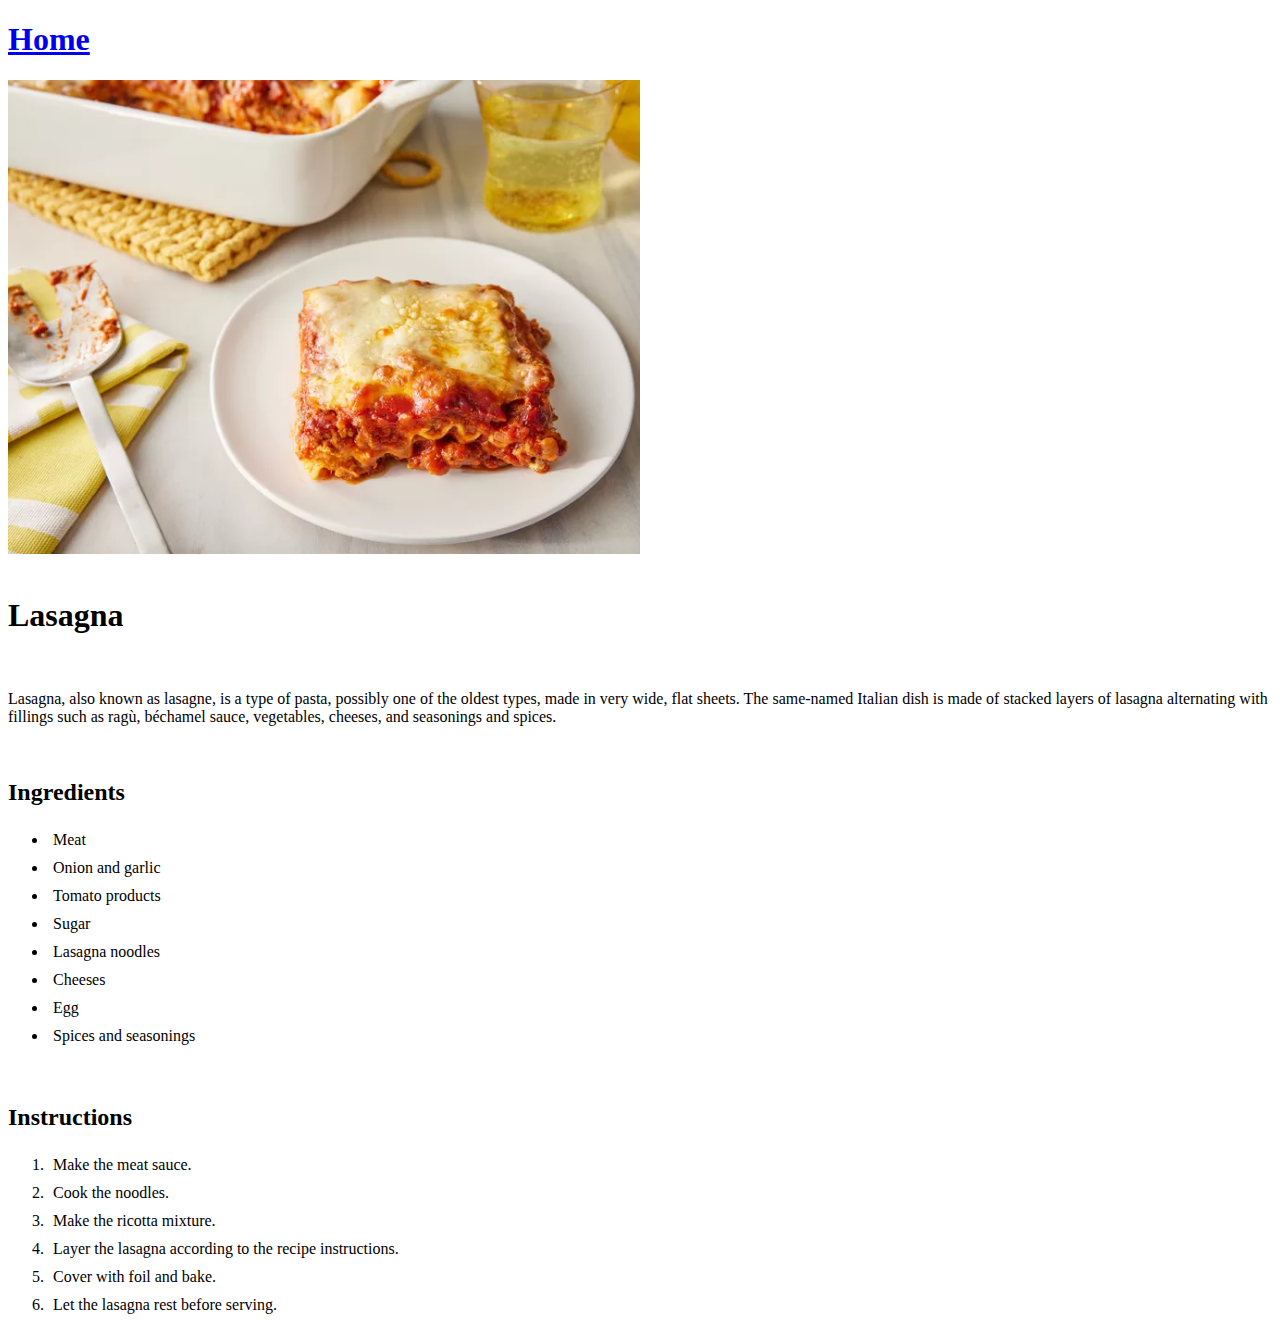
<file: recipes/lasagna.html>
<!DOCTYPE html>
<html lang="en">
  <head>
    <meta charset="UTF-8" />
    <meta name="viewport" content="width=device-width, initial-scale=1.0" />
    <title>Lasagna</title>
    <link rel="stylesheet" href="https://matcha.mizu.sh/matcha.css" />
    <link rel="stylesheet" href="../style.css">

  </head>
  <body>
    <nav>
      <h1>
      <a href="../index.html" >Home</a>
      </h1>
  </nav>
    <img src="../assets/Lasagna.webp" alt="Lasagna" />
<br>
<br>
    <h1>Lasagna</h1>
<br>
    <p>
      Lasagna, also known as lasagne, is a type of pasta, possibly one of the
      oldest types, made in very wide, flat sheets. The same-named Italian dish
      is made of stacked layers of lasagna alternating with fillings such as
      ragù, béchamel sauce, vegetables, cheeses, and seasonings and spices.
    </p>
    <br>
    
    <h2>Ingredients</h2>
    <ul>
      <li>Meat</li>
      <li>Onion and garlic</li>
      <li>Tomato products</li>
      <li>Sugar</li>
      <li>Lasagna noodles</li>
      <li>Cheeses</li>
      <li>Egg</li>
      <li>Spices and seasonings</li>
    </ul>
<br>

    <h2>Instructions</h2>
    <ol>
        <li>
        Make the meat sauce.
    </li>
        <li>
Cook the noodles.

        </li>
        <li>
Make the ricotta mixture.

        </li>
        <li>
Layer the lasagna according to the recipe instructions.

        </li>
        <li>
Cover with foil and bake.

        </li>
        <li>
Let the lasagna rest before serving.

        </li>
    </ol>



  </body>
</html>
</file>
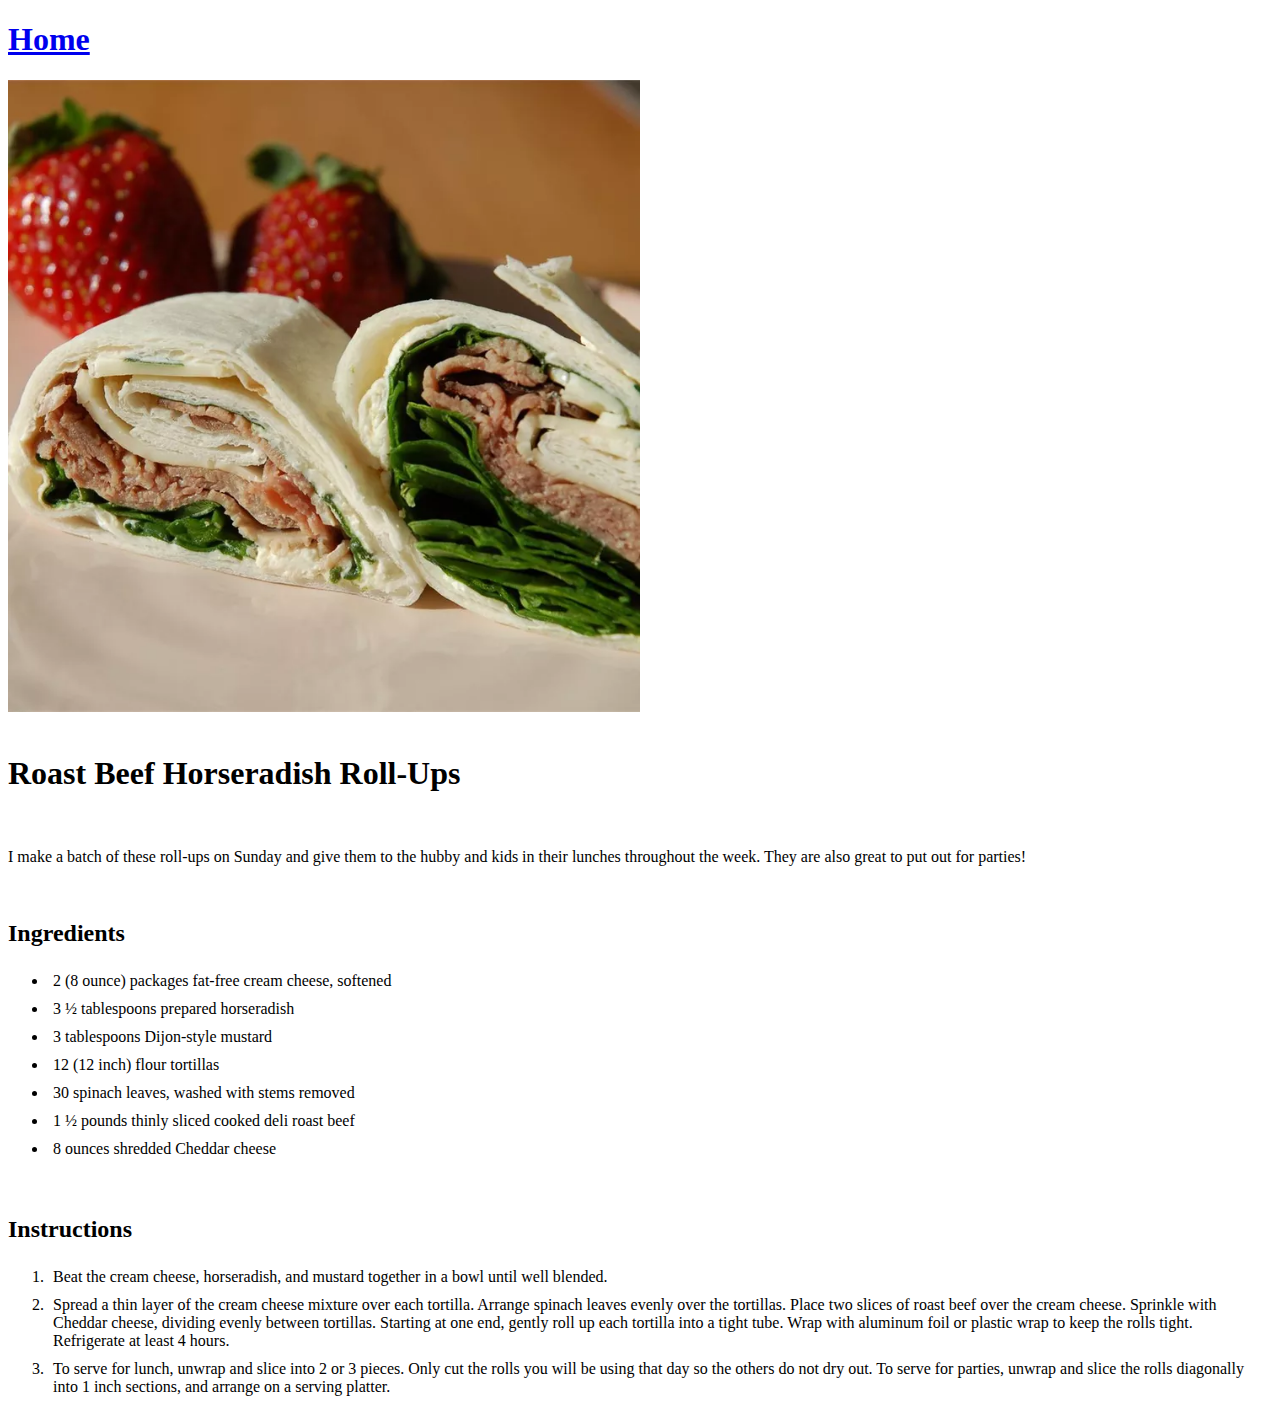
<file: recipes/rolls.html>
<!DOCTYPE html>
<html lang="en">
	<head>
		<meta charset="UTF-8" />
		<meta name="viewport" content="width=device-width, initial-scale=1.0" />
		<title>Roast Beef Horseradish Roll-Ups</title>
		<link rel="stylesheet" href="https://matcha.mizu.sh/matcha.css" />
        <link rel="stylesheet" href="../style.css">
    	</head>
	<body>
		<nav>
			<h1>
			<a href="../index.html" >Home</a>
			</h1>
		</nav>
		<img
			src="../assets/Roast Beef Roll-Ups.webp"
			alt="Roast Beef Horseradish Roll-Ups" 
 
            />
		<br />
		<br />
		<h1>Roast Beef Horseradish Roll-Ups</h1>
		<br />
		<p>
			I make a batch of these roll-ups on Sunday and give them to the hubby and
			kids in their lunches throughout the week. They are also great to put out
			for parties!
		</p>
		<br />

		<h2>Ingredients</h2>
		<ul >
			<li>2 (8 ounce) packages fat-free cream cheese, softened</li>
			<li>3 ½ tablespoons prepared horseradish</li>
			<li>3 tablespoons Dijon-style mustard</li>

			<li>12 (12 inch) flour tortillas</li>
			<li>30 spinach leaves, washed with stems removed</li>
			<li>1 ½ pounds thinly sliced cooked deli roast beef</li>
			<li>8 ounces shredded Cheddar cheese</li>
		</ul>
		<br />

		<h2>Instructions</h2>
		<ol >
			<li style="padding: 10px;">
				Beat the cream cheese, horseradish, and mustard together in a bowl until
				well blended.
			</li>
			<li style="padding: 10px;">
				Spread a thin layer of the cream cheese mixture over each tortilla.
				Arrange spinach leaves evenly over the tortillas. Place two slices of
				roast beef over the cream cheese. Sprinkle with Cheddar cheese, dividing
				evenly between tortillas. Starting at one end, gently roll up each
				tortilla into a tight tube. Wrap with aluminum foil or plastic wrap to
				keep the rolls tight. Refrigerate at least 4 hours.
			</li>
			<li style="padding: 10px;">
				To serve for lunch, unwrap and slice into 2 or 3 pieces. Only cut the
				rolls you will be using that day so the others do not dry out. To serve
				for parties, unwrap and slice the rolls diagonally into 1 inch sections,
				and arrange on a serving platter.
			</li>
		</ol>
	</body>

</html>
</file>
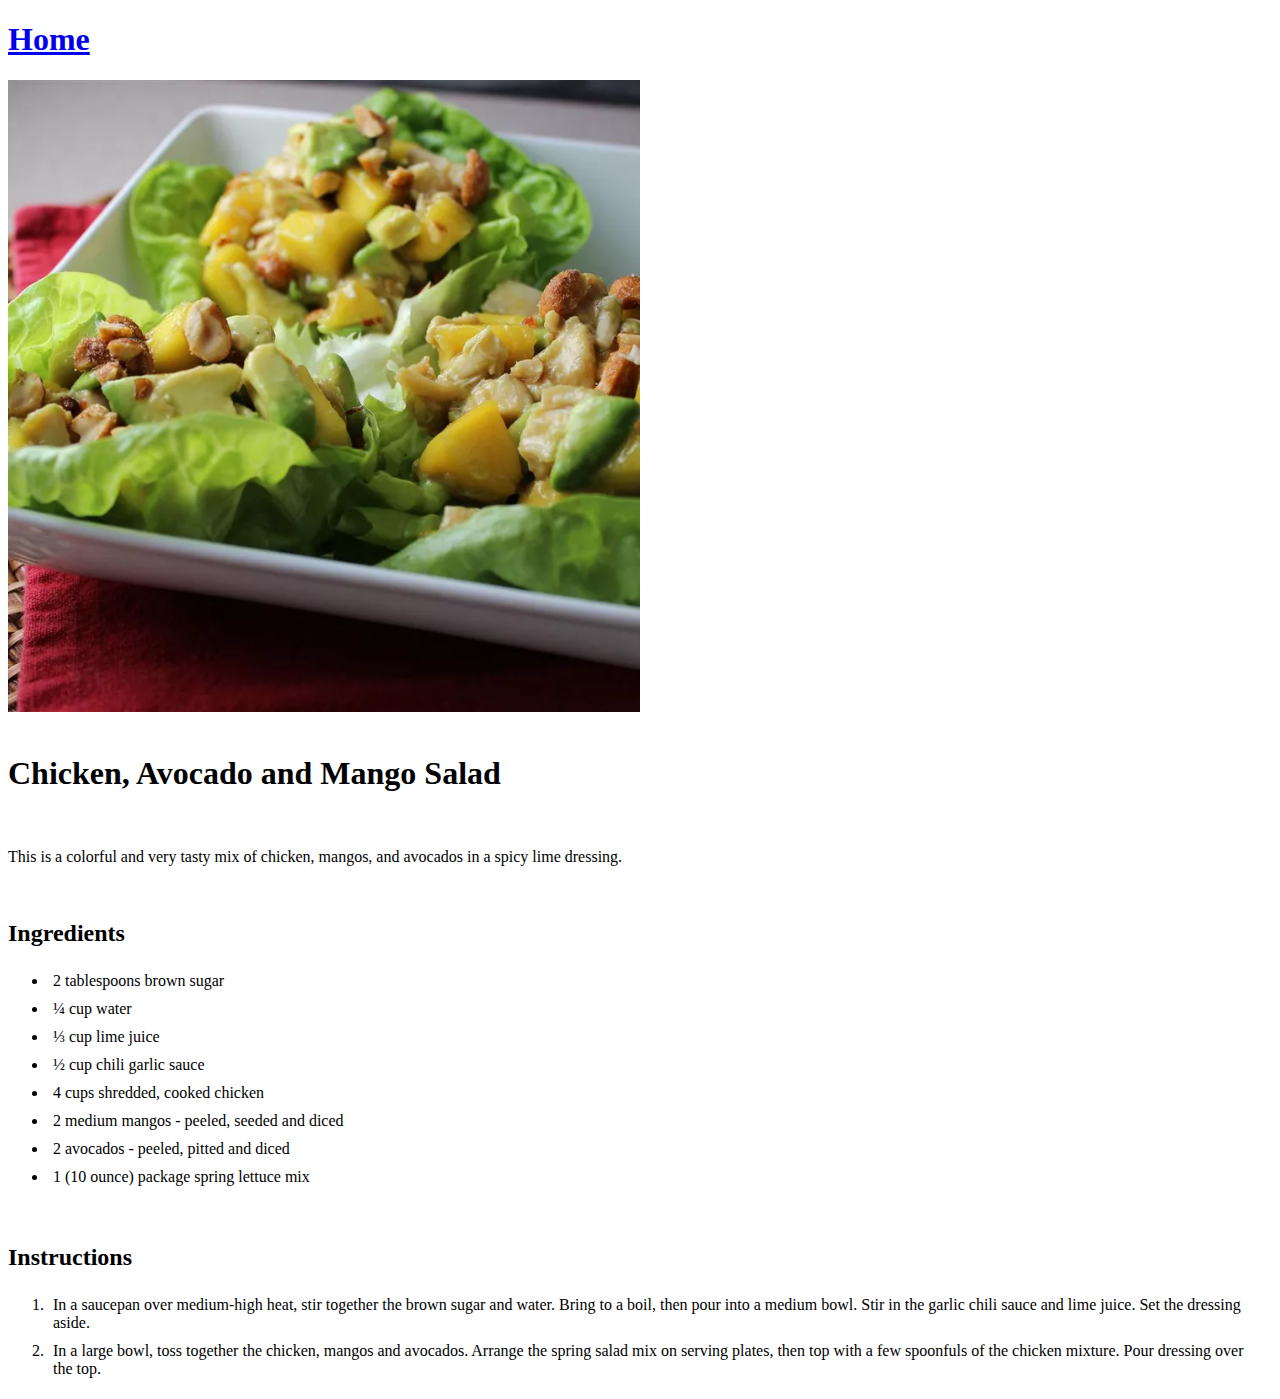
<file: recipes/salad.html>
<!DOCTYPE html>
<html lang="en">

<head>
    <meta charset="UTF-8" />
    <meta name="viewport" content="width=device-width, initial-scale=1.0" />
    <title>Salad</title>
    <link rel="stylesheet" href="https://matcha.mizu.sh/matcha.css" />
    <link rel="stylesheet" href="../style.css">

</head>

<body>
    <nav>
        <h1>
        <a href="../index.html" >Home</a>
        </h1>
    </nav>
    <img src="../assets/salad.webp" alt="salad" />
    <br />
    <br />
    <h1>Chicken, Avocado and Mango Salad</h1>
    <br />
    <p>
        This is a colorful and very tasty mix of chicken, mangos, and avocados in
        a spicy lime dressing.
    </p>
    <br />

    <h2>Ingredients</h2>
    <ul>
        </li>


        <li> 2 tablespoons brown sugar
        </li>
        <li>¼ cup water
        </li>
        <li>⅓ cup lime juice
        </li>
        <li>½ cup chili garlic sauce
        </li>
        <li>4 cups shredded, cooked chicken
        </li>
        <li>2 medium mangos - peeled, seeded and diced
        </li>
        <li>2 avocados - peeled, pitted and diced
        </li>
        <li>1 (10 ounce) package spring lettuce mix
        </li>

    </ul>
    <br />

    <h2>Instructions</h2>
    <ol>
        <li>In a saucepan over medium-high heat, stir together the brown sugar and water. Bring to a boil, then pour
            into a medium bowl. Stir in the garlic chili sauce and lime juice. Set the dressing aside.</li>
        <li>In a large bowl, toss together the chicken, mangos and avocados. Arrange the spring salad mix on serving
            plates, then top with a few spoonfuls of the chicken mixture. Pour dressing over the top.</li>
       
    </ol>
</body>

</html>
</file>
<file: style.css>
li {
    padding: 5px !important;
}

nav {

    position: relative;

    width: 100%;
    z-index: 1000;


}

img {
    max-width: 50%;
    height: auto;
}
</file>
